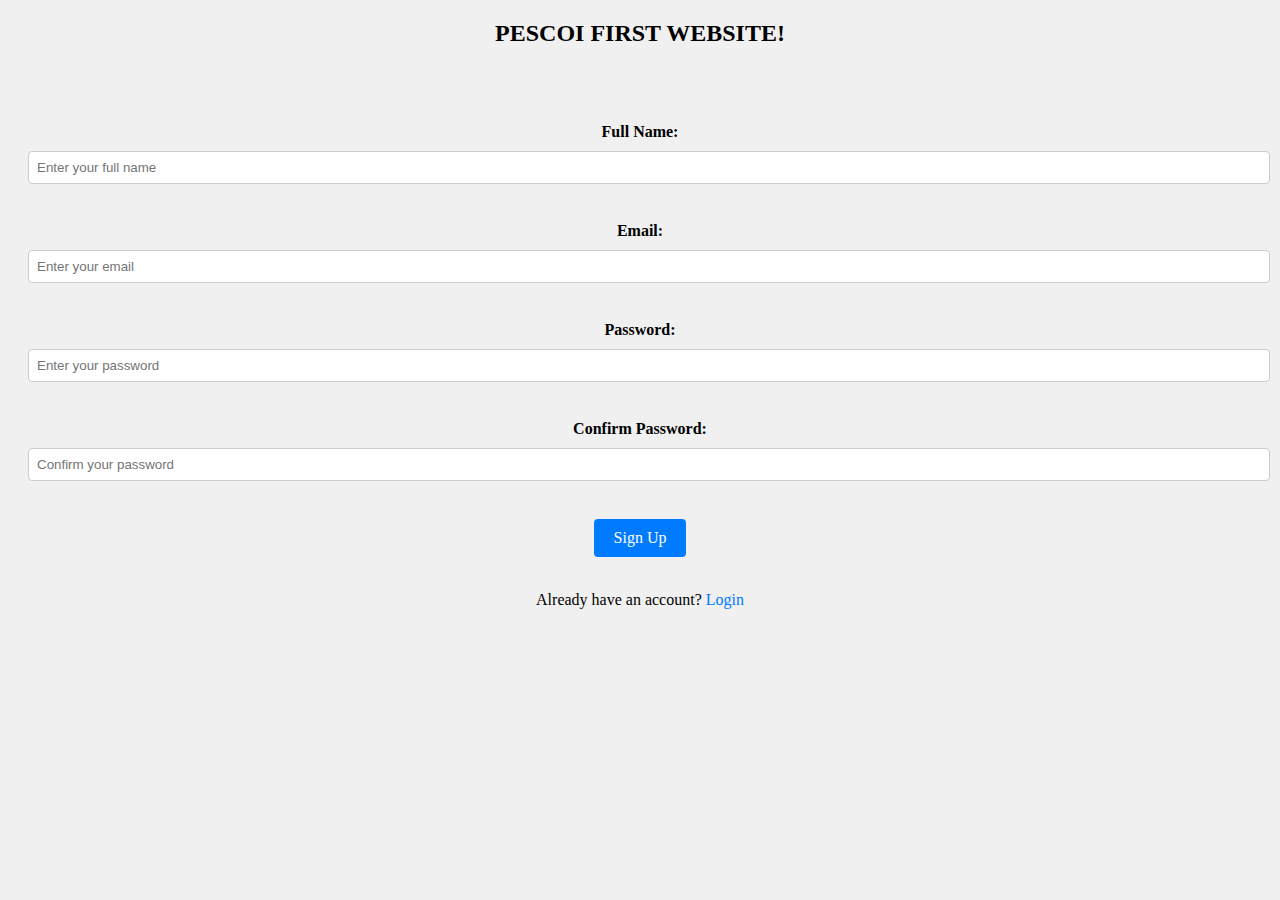
<file: index.html>
<!DOCTYPE html>
<html lang="en">
    <head>
        <meta charset="UTF-8">
        <meta name="viewport" content="width=device-width, initial-scale=1.0">
        <title>sign up i</title>
        <link rel="stylesheet" href="style.css">
        </head>
    <body>
        <style>
            body {
                background-image:url('https://media.istockphoto.com/id/1759628359/photo/the-designer-team-is-designing-the-uxui-system-to-make-the-uxui-system-work-well-on-new.webp?a=1&b=1&s=612x612&w=0&k=20&c=EH3yuemGvJ85HW_ahC5Vm4WTevTV_x_D4mDo0jvGMdc=');
                background-size: cover;
                background-position: center;
            }
        </style>
            <h2 style="text-align: center; color: black;">PESCOI FIRST WEBSITE!</h2>
            <div style="text-align: center; margin: auto;max-width: ; 60px; padding: 20px;border-radius: 8px; box-shadow : 0 2px 10px rgba(, 0, 0, 0.1);">
                
                <br><br>
            
            <form>
        <label for="fullname" style="display: block; margin-bottom: 10px;font-weight: bold;">Full Name:</label>
        <input type="text" id="fullname" name="fullname" placeholder="Enter your full name" style="width: 100%; padding: 8px; margin-bottom: 20px; border:1px solid #ccc; border-radius:4px;" required>
        <br><br>
        <label for="email"style="display: block; margin-bottom: 10px;font-weight: bold;">Email:</label>
        <input type="email" id="email" name="email" placeholder="Enter your email" style="width: 100%; padding: 8px; margin-bottom: 20px; border:1px solid #ccc; border-radius:4px;" required>
        <br><br>
        <label for="password"style="display: block; margin-bottom: 10px;font-weight: bold;">Password:</label>
        <input type="password" id="password" name="password" placeholder="Enter your password" style="width: 100%; padding: 8px; margin-bottom: 20px; border:1px solid #ccc; border-radius:4px;" required>
        <br><br>
        <label for="confirm-password"style="display: block; margin-bottom: 10px;font-weight: bold;">Confirm Password:</label> 
        <input type="password" id="confirm-password" name="confirm-password" placeholder="Confirm your password" style="width: 100%; padding: 8px; margin-bottom: 20px; border:1px solid #ccc; border-radius:4px;" required>
        <br><br>
        <a href="pescoi2.html" style="text-decoration: none; color: #fff; background-color: #007bff; padding: 10px 20px; border-radius: 4px; display: inline-block;">Sign Up</a>
       
        <br><br>
        <p style="text-align: center; color: black;">Already have an account? <a href="https://www.pescoi.com" style="color: #007bff; text-decoration: none;">Login</a></p>
</file>
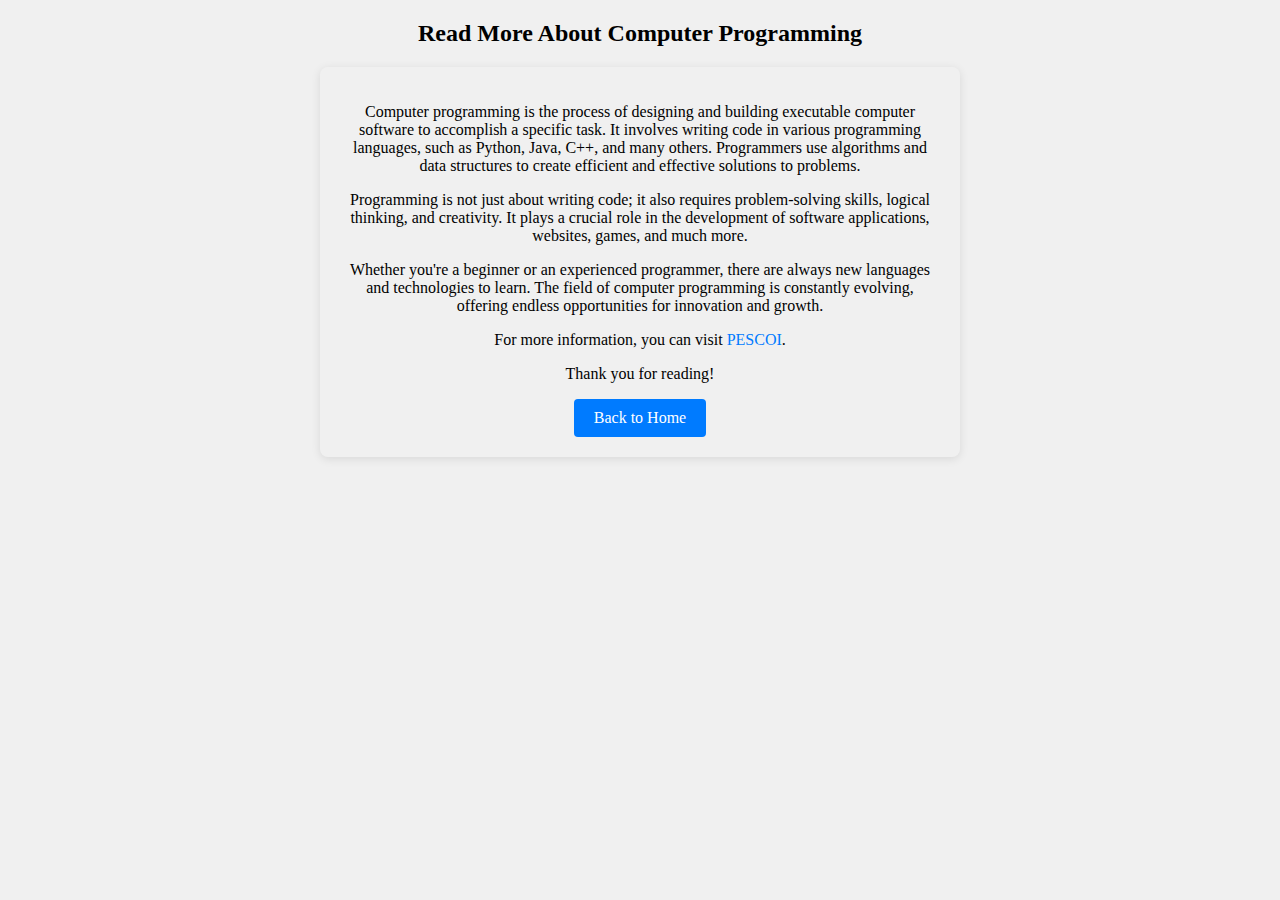
<file: ReadMore1.html>
<!DOCTYPE html>
<html lang="en">
    <head>
        <meta charset="UTF-8">
        <meta name="viewport" content="width=device-width, initial-scale=1.0">
        <title>Read More</title>
        <link rel="stylesheet" href="style.css">
        </head>
    <body>
        <style>
            body {
                background-image: url('https://images.unsplash.com/photo-1663177271861-3d622a502fee?w=500&auto=format&fit=crop&q=60&ixlib=rb-4.1.0&ixid=M3wxMjA3fDB8MHxzZWFyY2h8MTV8fGNvcHV0ZXIlMjBwcm9ncmFtZXIlMjB3aGl0ZSUyMGJhY2tncm91bmQlMjBpbWFnZXN8ZW58MHx8MHx8fDA%3D');
                background-size: cover;
                background-position: center;
            }
        </style>
        <h2 style="text-align: center; color: black;">Read More About Computer Programming</h2>
        <div style="text-align: center; margin: auto; max-width: 600px; padding: 20px; border-radius: 8px; box-shadow: 0 2px 10px rgba(0, 0, 0, 0.1);">
            <p>Computer programming is the process of designing and building executable computer software to accomplish a specific task. It involves writing code in various programming languages, such as Python, Java, C++, and many others. Programmers use algorithms and data structures to create efficient and effective solutions to problems.</p>
            <p>Programming is not just about writing code; it also requires problem-solving skills, logical thinking, and creativity. It plays a crucial role in the development of software applications, websites, games, and much more.</p>
            <p>Whether you're a beginner or an experienced programmer, there are always new languages and technologies to learn. The field of computer programming is constantly evolving, offering endless opportunities for innovation and growth.</p>
            <p>For more information, you can visit <a href="overlay.html" style="color: #007bff; text-decoration: none;">PESCOI</a>.</p>
            <p style="text-align: center; color: black;">Thank you for reading!</p>
            <a href="pescoi2.html" style="text-decoration: none; color: #fff; background-color: #007bff; padding: 10px 20px; border-radius: 4px; display: inline-block;">Back to Home</a>
        </div>
        </body>
        </html>
</file>
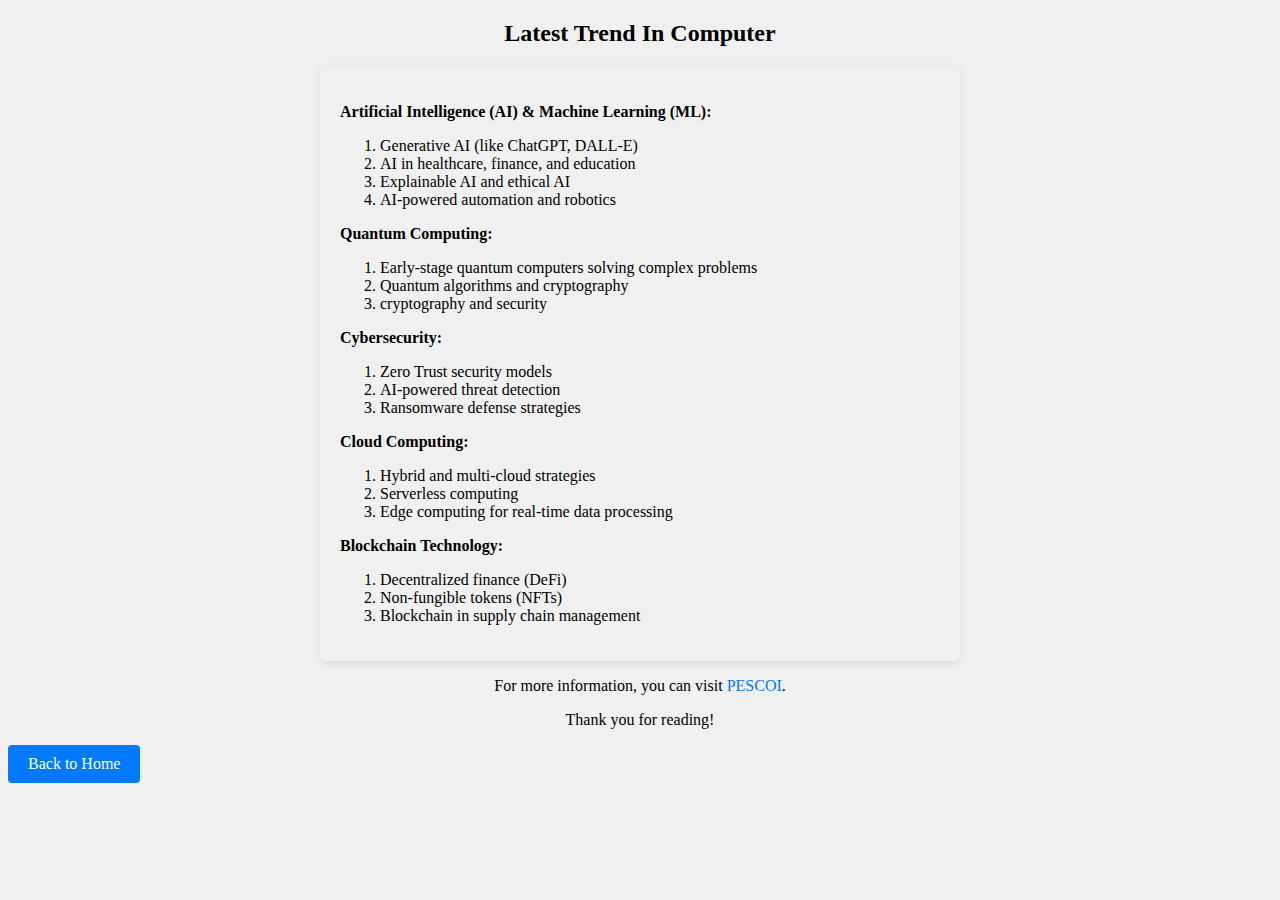
<file: ReadMore2.html>
<!DOCTYPE html>
<html lang="en">
    <head>
        <meta charset="UTF-8">
        <meta name="viewport" content="width=device-width, initial-scale=1.0">
        <title>Read More About Computer Programming</title>
        <link rel="stylesheet" href="style.css">
        </head>
        <style>
            body {
                background-image: url(https://images.unsplash.com/photo-1705097565168-fb30476501e5?w=500&auto=format&fit=crop&q=60&ixlib=rb-4.1.0&ixid=M3wxMjA3fDB8MHxzZWFyY2h8MTR8fGNvcHV0ZXIlMjBwcm9ncmFtZXIlMjB3aGl0ZSUyMGJhY2tncm91bmQlMjBpbWFnZXN8ZW58MHx8MHx8fDA%3D);'');
                background-size: cover;
                background-position: center;
            }
        </style>
            <h2 style="text-align: center; color: black;">Latest Trend In Computer</h2>
            <div style=" margin: auto; max-width: 600px; padding: 20px; border-radius: 8px; box-shadow: 0 2px 10px rgba(0, 0, 0, 0.1);">
                <p><b>Artificial Intelligence (AI) & Machine Learning (ML):</b>
                    <ol>

<li>Generative AI (like ChatGPT, DALL-E)</li>
<li>AI in healthcare, finance, and education</li>
<li>Explainable AI and ethical AI</li>
<li>AI-powered automation and robotics</li>
</ol>
                </p>
                <p><b>Quantum Computing:</b>
                    <ol>

<li>Early-stage quantum computers solving complex problems</li>
<li>Quantum algorithms and cryptography</li>
<li>cryptography and security</li>
</ol>
                </p>
                <p><b>Cybersecurity:</b>
                    <ol>

<li>Zero Trust security models</li>
<li>AI-powered threat detection</li>
<li>Ransomware defense strategies</li>
</ol>
                </p>
                <p><b>Cloud Computing:</b>
                    <ol>
<li>Hybrid and multi-cloud strategies</li>
<li>Serverless computing</li>
<li>Edge computing for real-time data processing</li>
</ol>
                </p>
                <p><b>Blockchain Technology:</b>
                    <ol>
                        <li>Decentralized finance (DeFi)</li>
                        <li>Non-fungible tokens (NFTs)</li>
                        <li>Blockchain in supply chain management</li>
                        </ol>
                        </p>
            </div>
            <p style="text-align: center; color: black;">For more information, you can visit <a href="overlay.html" style="color: #007bff; text-decoration: none;">PESCOI</a>.</p>
            <p style="text-align: center; color: black;">Thank you for reading!</p>
            <a href="pescoi2.html" style="text-decoration: none; color: #fff; background-color: #007bff; padding: 10px 20px; border-radius: 4px; display: inline-block;">Back to Home</a>
            </body>
            </html>
</file>
<file: style.css>
.{
    margin: 0px;
    padding: 0px;
    box-sizing: border-box;
    font-family: sans-serif;
}
body {
    background-color: #f0f0f0;
}
.card-container {
    display: flex;
    justify-content: center;
    flex-wrap: wrap;
    margin-top: 100px;
}
.card {
    width: 325px;
    background-color: #f0f0f0
    border-radius: 8px;
    overflow: hidden;
    box-shadow: 0 2px 4px rgba(0, 0, 0, 0.2);
    margin: 20px;
}
.card img {
    width: 100%;
    height: 200px;
    object-fit: cover;
    border-radius: 8px 8px 0 0;

}
.card content {
    padding: auto;
    padding: 20px;
    text-align: center;
    background-color: #ffffff;
    border-radius: 0 0 8px 8px;

}
.card-content h2 {
    font-size: 20px;
    margin-bottom: 10px;
    padding-left: 18px;
}
.card-content p {
    font-size: 16px;
    margin-bottom: 20px;
    padding-left: 18px;
}
.card-content a {
    display: inline-block;
    padding-left: 18px;
    border-radius: none;
    transition: background-color 0.3s ease;
}
</file>
